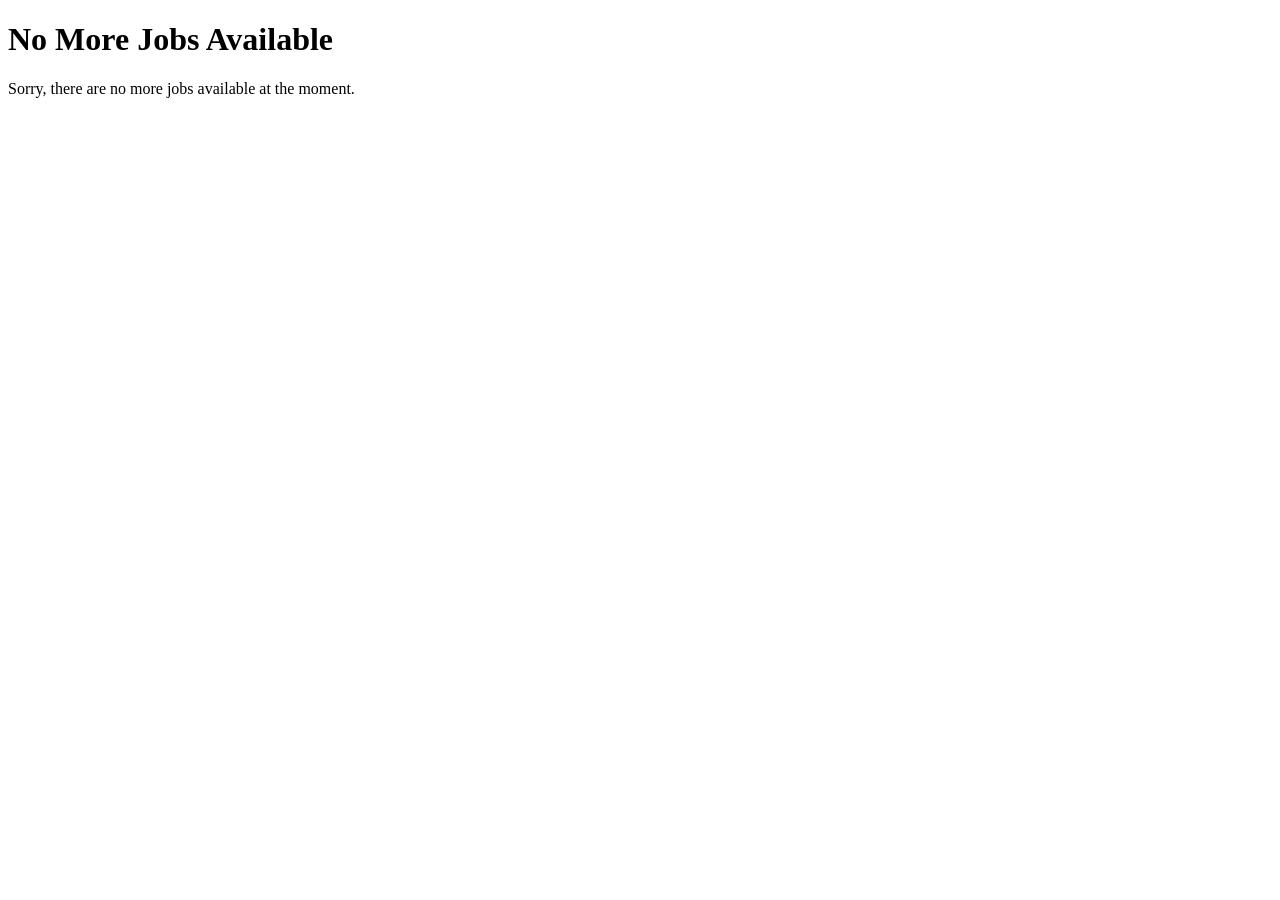
<file: templates/comeLater.html>
<!DOCTYPE html>
<html lang="en">
<head>
    <meta charset="UTF-8">
    <meta name="viewport" content="width=device-width, initial-scale=1.0">
    <title>No More Jobs Available</title>
</head>
<body>
    <h1>No More Jobs Available</h1>
    <p>Sorry, there are no more jobs available at the moment.</p>
</body>
</html>
</file>
